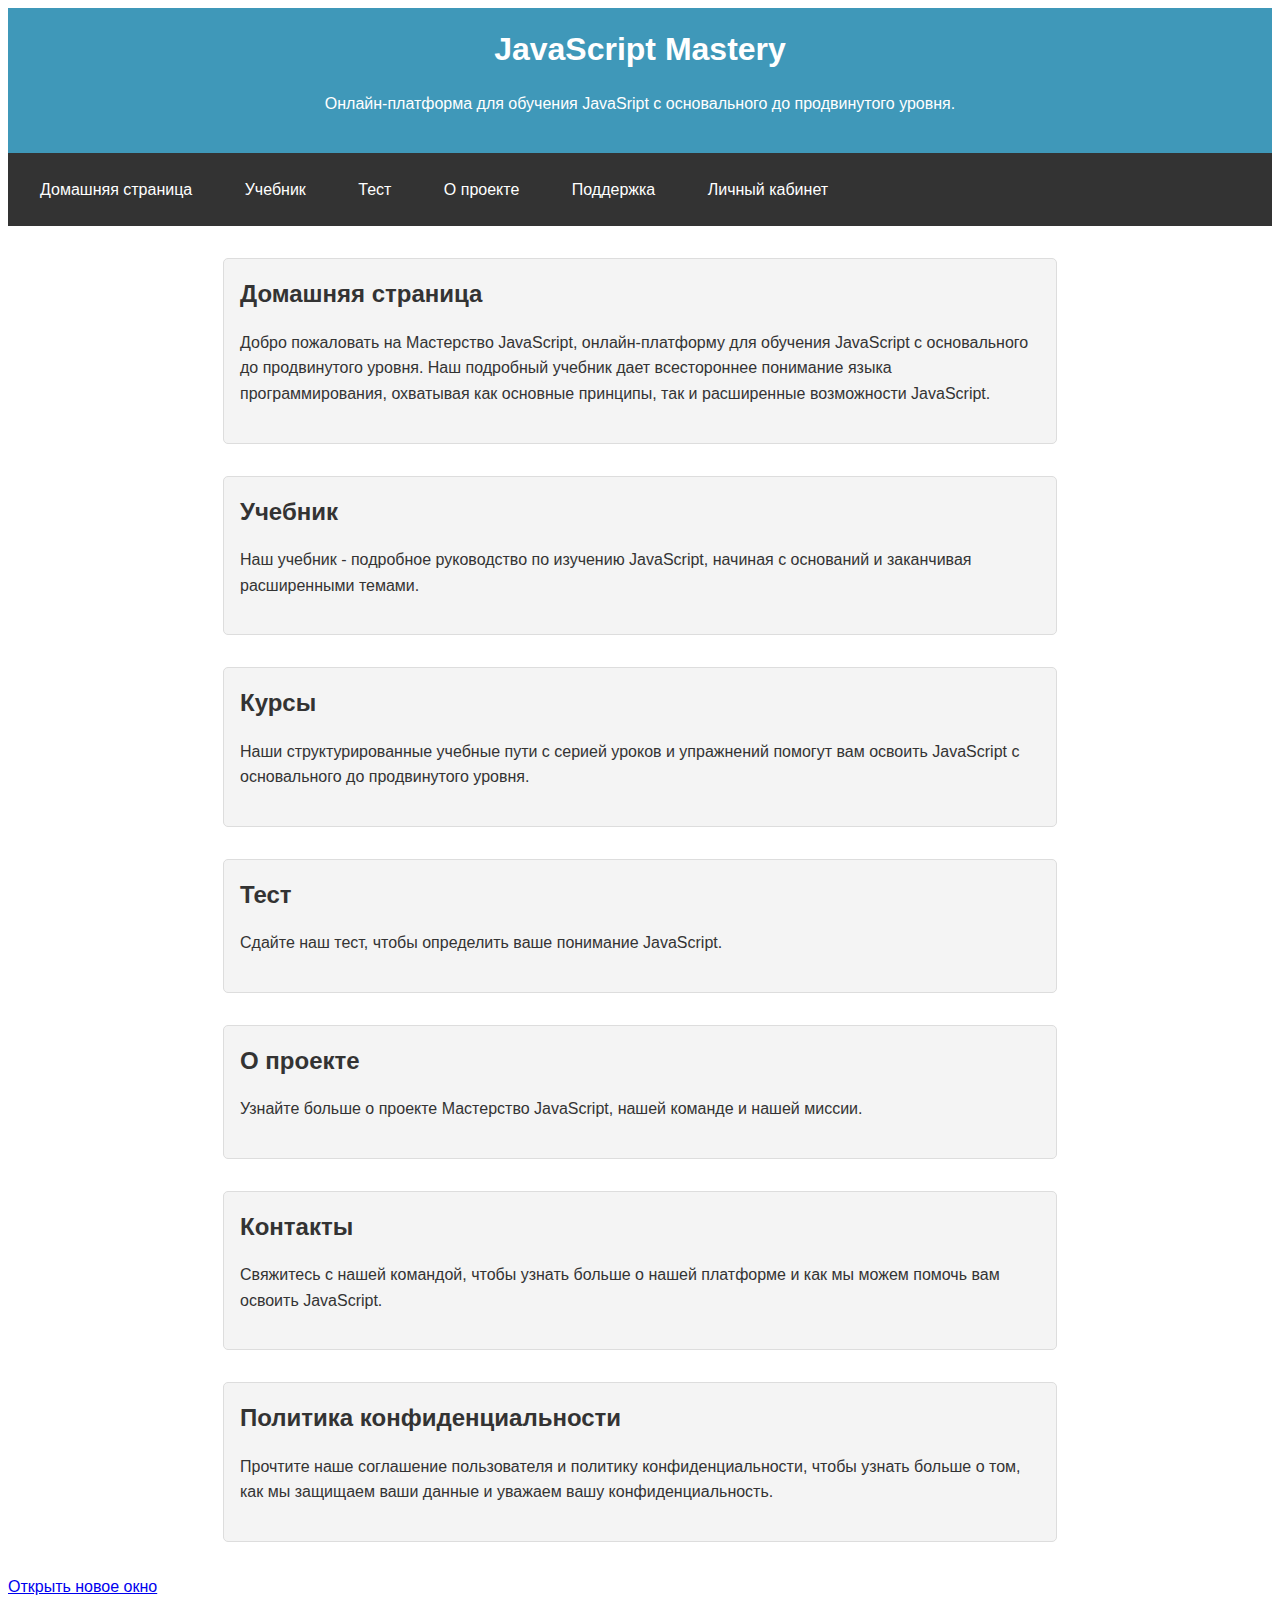
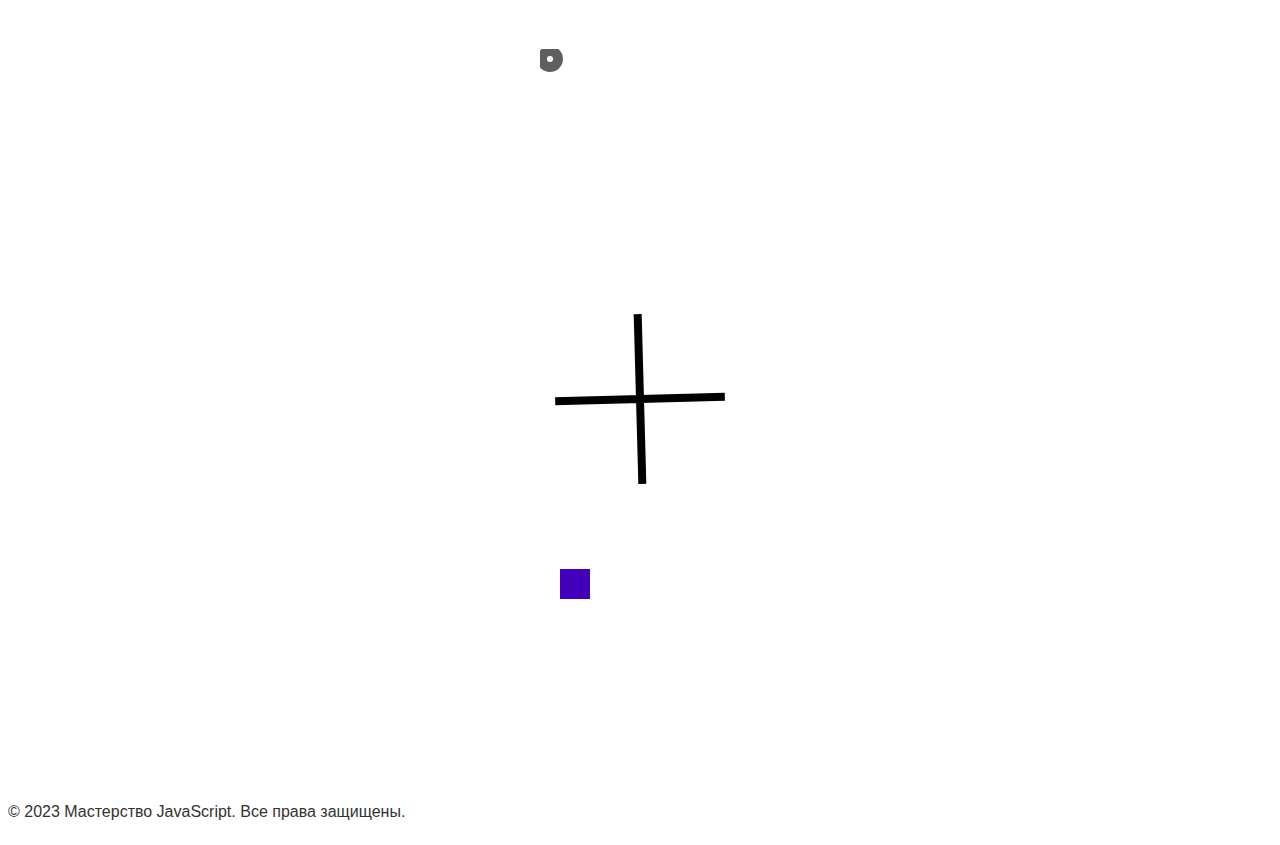
<file: index.html>
<!DOCTYPE html>
<html lang="ru">
 <head>
  <meta charset="UTF-8">
  <meta name="viewport" content="width=device-width, initial-scale=1.0">
  <link rel="stylesheet" href="index.css">
  <title>JavaScript Mastery</title>
  <script src="script.js" defer></script>
 </head>
<body>
  <header>
    <h1>JavaScript Mastery</h1>
    <p>Онлайн-платформа для обучения JavaSript с основального до продвинутого уровня.</p>
  </header>
  <nav>
    <ul>
      <li><a href="index.html">Домашняя страница</a></li>
      <li><a href="book.html">Учебник</a></li>
      <li><a href="test.html">Тест</a></li>
      <li><a href="12labtext.html">О проекте</a>
        <ul>
          <li><a href="team.html">Команда</a></li>
          <li><a href="14lab.html">Контакты</a></li>
          <li><a href="Css.anim.html">Анимация CSS</a></li>
        </ul>
      </li>
      <li><a href="">Поддержка</a>
        <ul>
          <li><a href="map.html">Телефон</a></li>
          <li><a href="cat_mouse.html">Почта</a></li>
          <li><a href="gdjkhgdhg.html">Соц.Сети</a></li>
        </ul>
      </li>
      <li><a href="validation.html">Личный кабинет</a></li>
    </ul>
  </nav>
  <main >
    <section id="home" style="animation: slideInFromLeft 1s ease-out;">
      <h2>Домашняя страница</h2>
      <p>Добро пожаловать на Мастерство JavaScript, онлайн-платформу для обучения JavaScript с основального до продвинутого уровня. Наш подробный учебник дает всестороннее понимание языка программирования, охватывая как основные принципы, так и расширенные возможности JavaScript.</p>
  </main>  
  <main>
    </section>
    <section id="textbook" style="animation: slideInFromLeft 1s ease-out;">
      <h2>Учебник</h2>
      <p>Наш учебник - подробное руководство по изучению JavaScript, начиная с оснований и заканчивая расширенными темами.</p>
    </section>
  </main>
  <main>
    <section id="courses" style="animation: slideInFromLeft 1s ease-out;">
      <h2>Курсы</h2>
      <p>Наши структурированные учебные пути с серией уроков и упражнений помогут вам освоить JavaScript с основального до продвинутого уровня.</p>
    </section>
    </main>
  <main>
    <section id="test" style="animation: slideInFromLeft 1s ease-out;">
      <h2>Тест</h2>
      <p>Сдайте наш тест, чтобы определить ваше понимание JavaScript.</p>
    </section>
  </main>
  <main>
    <section id="about" style="animation: slideInFromLeft 1s ease-out;">
      <h2>О проекте</h2>
      <p>Узнайте больше о проекте Мастерство JavaScript, нашей команде и нашей миссии.</p>
    </section>
  </main>
  <main>
    <section id="contact" style="animation: slideInFromLeft 1s ease-out;">
      <h2>Контакты</h2>
      <p>Свяжитесь с нашей командой, чтобы узнать больше о нашей платформе и как мы можем помочь вам освоить JavaScript.</p>
    </section>
    </main>
    <main>
    <section id="policy" style="animation: slideInFromLeft 1s ease-out;">
      <h2>Политика конфиденциальности</h2>
      <p>Прочтите наше соглашение пользователя и политику конфиденциальности, чтобы узнать больше о том, как мы защищаем ваши данные и уважаем вашу конфиденциальность.</p>
    </section>
  </main>
  <a href="12labtext.html" id="openWindowLink">Открыть новое окно</a>
  <!-- SVG элементы с применением анимаций -->
  <svg viewBox="0 0 100 100">
    <!-- Анимация для круга -->
    <circle cx="5" cy="5" r="4" fill="none" stroke="black" stroke-width="1">
      <animate attributeName="r" values="4;4;4" dur="2s" repeatCount="indefinite" />
      <animate attributeName="opacity" values="1;0.5;1" dur="2s" repeatCount="indefinite" />
      <animate attributeName="stroke-width" values="2;6;2" dur="2s" repeatCount="indefinite" />
    </circle>
  </svg>

  <svg viewBox="0 0 100 100">
    <!-- Анимация для крестика -->
    <path d="M20 20 L80 80 M80 20 L20 80" stroke="black" stroke-width="4" fill="none">
      <animateTransform attributeName="transform" type="rotate" values="0 50 50;360 50 50" dur="2s" repeatCount="indefinite" />
    </path>
  </svg>

  <svg viewBox="0 0 100 100">
    <!-- Анимация для заливки -->
    <rect x="10" y="10" width="15" height="15" fill="red">
      <animate attributeName="fill" values="red;blue;green;red" dur="3s" repeatCount="indefinite" />
    </rect>
  </svg>
  <footer>
    <p>&copy; 2023 Мастерство JavaScript. Все права защищены.</p>
  </footer>
  <svg xmlns="http://www.w3.org/2000/svg" viewBox="0 0 100 100" style="position: absolute; width: 0; height: 0; opacity: 0;">
    <defs>
      <mask id="mask" x="0" y="0" width="100" height="100">
        <circle cx="50" cy="50" r="40" fill="#fff" />
      </mask>
    </defs>
  </svg>
  
</body>
</html>
</file>
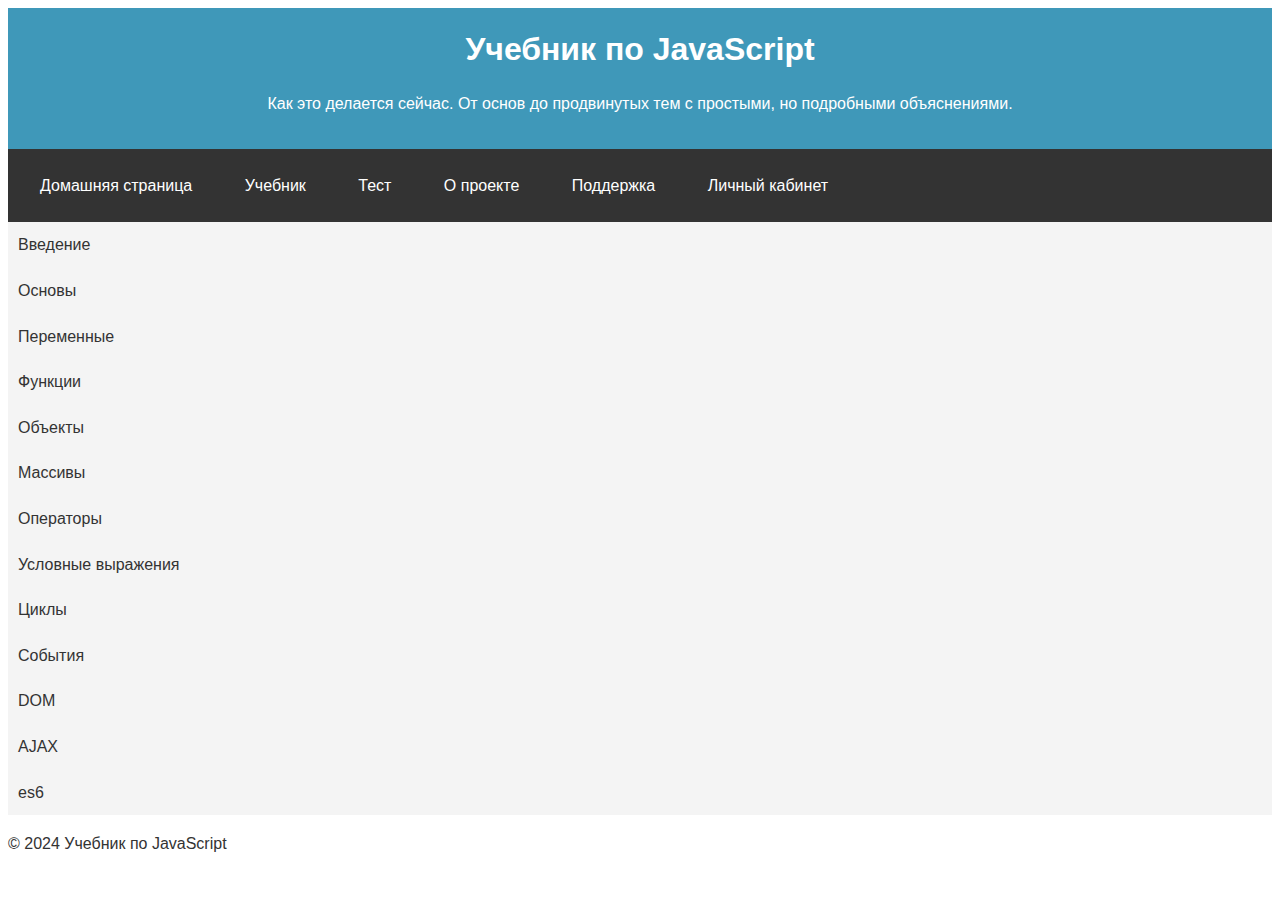
<file: book.html>
<!DOCTYPE html>
<html lang="en">
<head>
    <meta charset="UTF-8">
    <meta name="viewport" content="width=device-width, initial-scale=1.0">
    <link rel="stylesheet" href="Book.css">
    <title>Учебник по JavaScript</title>
</head>
<body>
    <header>
        <h1>Учебник по JavaScript</h1>
        <p>Как это делается сейчас. От основ до продвинутых тем с простыми, но подробными объяснениями.</p>
    </header>
    <nav>
      <ul>
        <li><a href="index.html">Домашняя страница</a></li>
        <li><a href="book.html">Учебник</a></li>
        <li><a href="test.html">Тест</a></li>
        <li><a href="12labtext.html">О проекте</a>
          <ul>
            <li><a href="team.html">Команда</a></li>
            <li><a href="14lab.html">Контакты</a></li>
            <li><a href="Css.anim.html">Анимация CSS</a></li>
          </ul>
        </li>
        <li><a href="">Поддержка</a>
          <ul>
            <li><a href="map.html">Телефон</a></li>
            <li><a href="cat_mouse.html">Почта</a></li>
            <li><a href="gdjkhgdhg.html">Соц.Сети</a></li>
          </ul>
        </li>
        <li><a href="validation.html">Личный кабинет</a></li>
      </ul>
    </nav>
  <section id="introduction">
  <input type="checkbox" id="introduction-checkbox">
    <label for="introduction-checkbox">Введение</label>
    <div class="section-content">
    <p>JavaScript (JS) - это высокоуровневый язык программирования, который используется для создания динамических веб-сайтов и приложений.</p>
    <h3>Зачем изучать JavaScript?</h3>
    <p>Изучение JavaScript позволяет создавать интерактивные веб-сайты, обрабатывать пользовательские действия и взаимодействовать с сервером без перезагрузки страницы.</p>
    <h3>История JavaScript</h3>
    <p>JavaScript был создан Бренданом Эйхом в 1995 году. Он изначально назывался LiveScript и был разработан для добавления интерактивности на веб-страницы.</p>
    </div>
  </section>
  <section id="basics">
    <input type="checkbox" id="basics-checkbox">
    <label for="basics-checkbox">Основы</label>
    <div class="section-content">
      <p>JavaScript имеет простой и понятный синтаксис, который основан на языке программирования ECMAScript. Основные концепции включают в себя переменные, операторы, условные выражения, циклы и функции.</p>
    </div>
    </section>
  <section id="variables">
    <input type="checkbox" id="variables-checkbox">
    <label for="variables-checkbox">Переменные</label>
    <div class="section-content">
      <p>Переменные в JavaScript используются для хранения данных. Они могут содержать различные типы данных, такие как числа, строки, логические значения, объекты и массивы.</p>
    </div>
    </section>
  <section id="functions">
    <input type="checkbox" id="functions-checkbox">
    <label for="functions-checkbox">Функции</label>
    <div class="section-content">
      <p>Функции в JavaScript - это блоки кода, которые могут быть вызваны для выполнения определенной задачи. Они могут быть объявлены и вызваны по необходимости.</p>
  </section>
  <section id="objects">
    <input type="checkbox" id="objects-checkbox">
    <label for="objects-checkbox">Объекты</label>
    <div class="section-content">
      <p>Объекты в JavaScript используются для организации и хранения данных. Они могут содержать свойства и методы, которые позволяют работать с данными и выполнять различные действия.</p>
  </section>
  <section id="arrays">
    <input type="checkbox" id="arrays-checkbox">
     <label for="arrays-checkbox">Массивы</label>
     <div class="section-content">
      <p>Массивы в JavaScript представляют собой упорядоченные коллекции элементов. Они могут содержать любые типы данных и могут быть изменены (добавлены, удалены или изменены) во время выполнения программы.</p>
  </section>
  <section id="operators">
    <input type="checkbox" id="operators-checkbox">
    <label for="operators-checkbox">Операторы</label>
    <div class="section-content">
      <p>Операторы в JavaScript используются для выполнения операций над данными. Они могут быть арифметическими, сравнениями, логическими и т. д.</p>
  </section>
  <section id="conditionals">
    <input type="checkbox" id="conditionals-checkbox">
    <label for="conditionals-checkbox">Условные выражения</label>
    <div class="section-content">  
      <p>Условные выражения позволяют выполнить различный блок кода в зависимости от условий. В JavaScript используются конструкции if, else и switch для реализации условной логики.</p>
  </section>
  <section id="loops">
    <input type="checkbox" id="loops-checkbox">
    <label for="loops-checkbox">Циклы</label>
    <div class="section-content">
      <p>Циклы используются для повторения выполнения определенного блока кода. В JavaScript есть различные типы циклов, такие как for, while и do...while.</p>
  </section>
  <section id="events">
        <input type="checkbox" id="events-checkbox">
        <label for="events-checkbox">События</label>
        <div class="section-content">
      <p>События в JavaScript позволяют реагировать на действия пользователя, такие как клики мышью, нажатия клавиш, загрузка страницы и другие. События могут быть привязаны к элементам DOM и обрабатываться с помощью обработчиков событий.</p>
  </section>
  <section id="dom">
        <input type="checkbox" id="dom-checkbox">
        <label for="dom-checkbox">DOM</label>
        <div class="section-content">
      <p>DOM (Document Object Model) представляет собой структуру документа HTML, которая позволяет программно взаимодействовать с элементами страницы. JavaScript используется для изменения содержимого, стилей и поведения элементов DOM.</p>
  </section>
  <section id="ajax">
        <input type="checkbox" id="ajax-checkbox">
        <label for="ajax-checkbox">AJAX</label>
        <div class="section-content">
      <p>AJAX (Asynchronous JavaScript and XML) позволяет отправлять и получать данные с сервера без перезагрузки всей страницы. Это делает веб-приложения более интерактивными и отзывчивыми.</p>
  </section>
  <section id="es6">
        <input type="checkbox" id="es6-checkbox">
        <label for="es6-checkbox">es6</label>
        <div class="section-content">
      <p>ES6 (ECMAScript 2015) и последующие версии добавляют множество новых возможностей в JavaScript, таких как стрелочные функции, классы, деструктуризация, модули и многое другое.</p>
  </section>
  <footer>
      <p>&copy; 2024 Учебник по JavaScript</p>
  </footer>
</body>
</html>
</file>
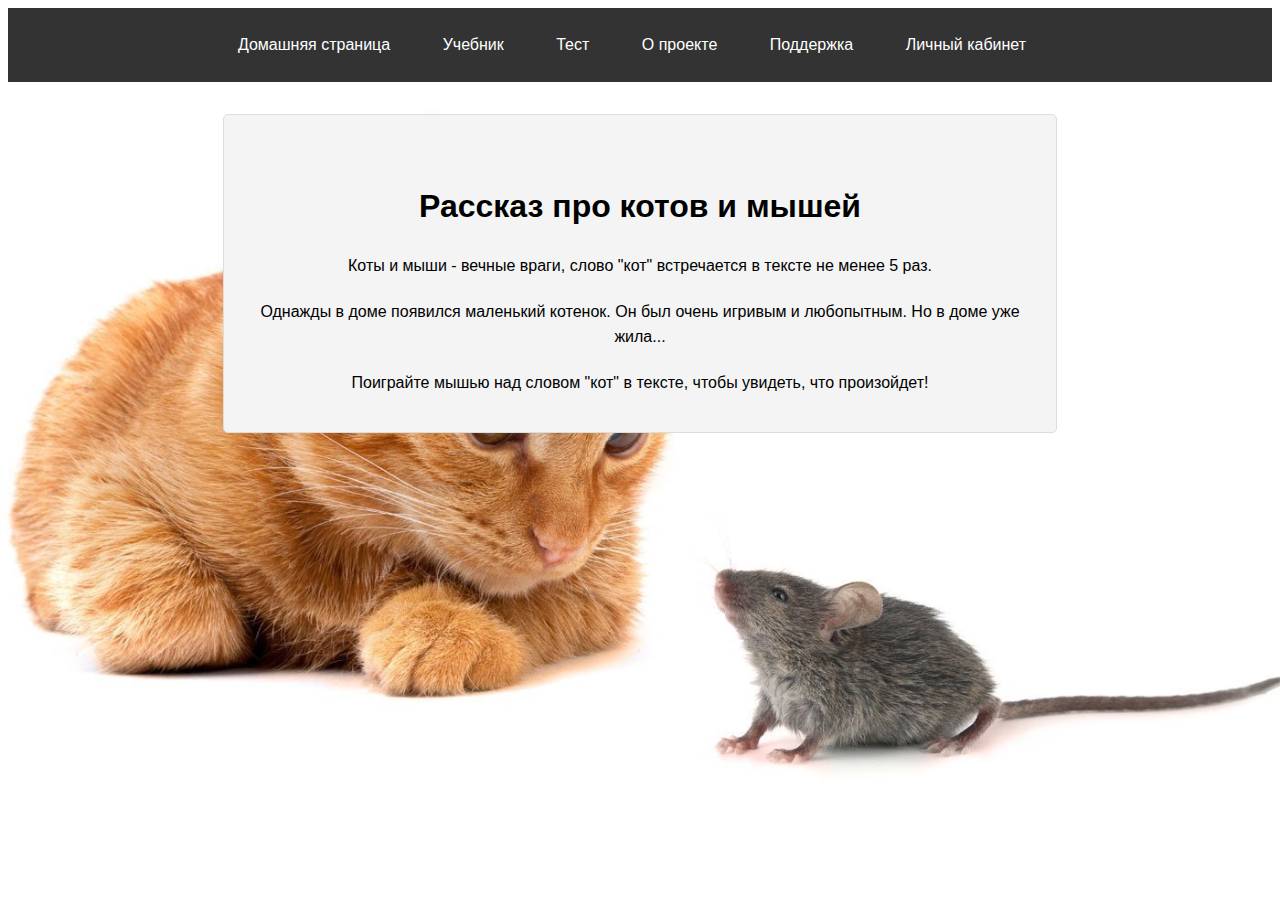
<file: cat_mouse.html>
<!DOCTYPE html>
<html lang="en">
<head>
<meta charset="UTF-8">
<meta name="viewport" content="width=device-width, initial-scale=1.0">
<link rel="stylesheet" href="index.css">
<title>Коты и мыши</title>
<style>
    body {
        background-image: url("img/mouse_and_cat.jpg"); /* Замените на свой фоновый рисунок */
        background-size: cover;
        color: rgb(0, 0, 0);
        font-family: Arial, sans-serif;
        text-align: center;
    }

    #dede {
        display: none; /* Начнем с изображения "dede.jpg", которое будет скрыто */
    }

    #content {
        margin-top: 50px;
    }

    img {
        max-width: 300px;
        height: auto;
    }
</style>
</head>
<body>
    <nav>
        <ul>
          <li><a href="index.html">Домашняя страница</a></li>
          <li><a href="book.html">Учебник</a></li>
          <li><a href="test.html">Тест</a></li>
          <li><a href="12labtext.html">О проекте</a>
            <ul>
              <li><a href="team.html">Команда</a></li>
              <li><a href="14lab.html">Контакты</a></li>
              <li><a href="Css.anim.html">Анимация CSS</a></li>
            </ul>
          </li>
          <li><a href="">Поддержка</a>
            <ul>
              <li><a href="map.html">Телефон</a></li>
              <li><a href="cat_mouse.html">Почта</a></li>
              <li><a href="gdjkhgdhg.html">Соц.Сети</a></li>
            </ul>
          </li>
          <li><a href="validation.html">Личный кабинет</a></li>
        </ul>
      </nav>
      <main >

<div id="content">
    <h1>Рассказ про котов и мышей</h1>
    <p>Коты и мыши - вечные враги, слово "кот" встречается в тексте не менее 5 раз.</p>
    <p>Однажды в доме появился маленький котенок. Он был очень игривым и любопытным. Но в доме уже жила...</p>
    <p>Поиграйте мышью над словом "кот" в тексте, чтобы увидеть, что произойдет!</p>
</div>

<img id="dede" src="img/maxresdefault.jpg" alt="Dede" height="1500" width="1500">

<audio id="meow" src="img/Сквазимабзабза (256  kbps).mp3"></audio>

<script src="https://ajax.googleapis.com/ajax/libs/jquery/3.6.0/jquery.min.js"></script>
<script>
    $(document).ready(function() {
        // При наведении на слово "кот" в тексте
        $('p:contains("кот")').each(function() {
            var html = $(this).html();
            html = html.replace(/(кот)/g, '<span class="cat-word">$1</span>'); // Обернуть слово "кот" в тег <span>
            $(this).html(html);
        });

        // При наведении мыши на слово "кот"
        $('.cat-word').hover(function() {
            $(this).fadeOut('fast'); // Скрыть слово "кот"
            $('#dede').fadeIn('fast'); // Показать изображение 
            document.getElementById('meow').play(); // Проиграть аудио 
        }, function() {
            $(this).fadeIn('fast'); // Показать слово "кот" обратно
            $('#dede').fadeOut('fast'); // Скрыть изображение 
        });
    });
</script>

</body>
</html>
</file>
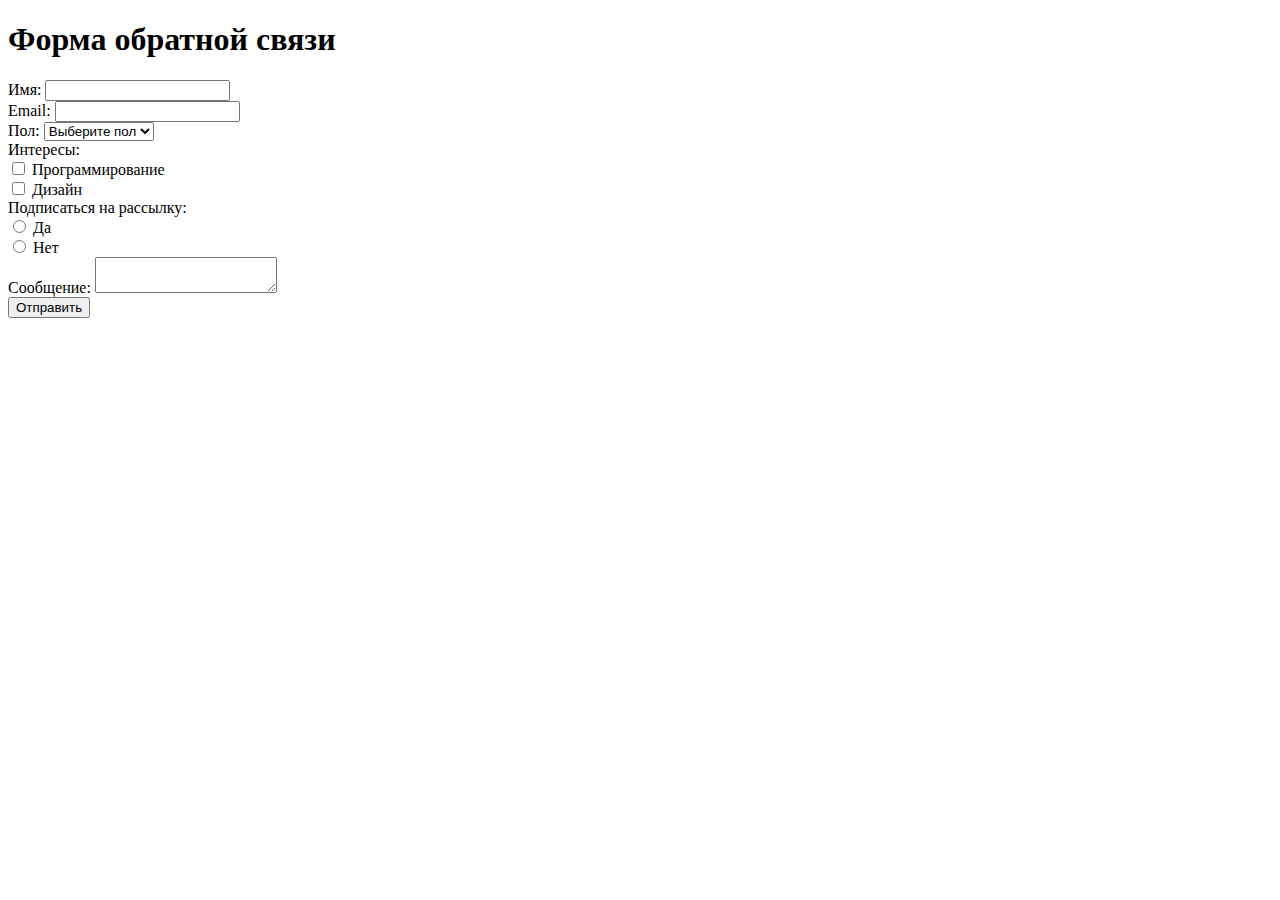
<file: ssss.html>
<!DOCTYPE html>
<html lang="ru">
<head>
    <meta charset="UTF-8">
    <meta name="viewport" content="width=device-width, initial-scale=1.0">
    <title>Форма обратной связи</title>
    <link rel="stylesheet" href="styles.css">
</head>
<body>
    <h1>Форма обратной связи</h1>
    <form id="feedbackForm">
        <div>
            <label for="name">Имя:</label>
            <input type="text" id="name" required>
        </div>
        <div>
            <label for="email">Email:</label>
            <input type="email" id="email" required>
        </div>
        <div>
            <label for="gender">Пол:</label>
            <select id="gender" required>
                <option value="">Выберите пол</option>
                <option value="male">Мужской</option>
                <option value="female">Женский</option>
            </select>
        </div>
        <div>
            <label>Интересы:</label>
            <div>
                <input type="checkbox" id="interest1" value="programming">
                <label for="interest1">Программирование</label>
            </div>
            <div>
                <input type="checkbox" id="interest2" value="design">
                <label for="interest2">Дизайн</label>
            </div>
        </div>
        <div>
            <label>Подписаться на рассылку:</label>
            <div>
                <input type="radio" id="subscribeYes" name="subscribe" value="yes">
                <label for="subscribeYes">Да</label>
            </div>
            <div>
                <input type="radio" id="subscribeNo" name="subscribe" value="no">
                <label for="subscribeNo">Нет</label>
            </div>
        </div>
        <div>
            <label for="message">Сообщение:</label>
            <textarea id="message" required></textarea>
        </div>
        <button type="submit">Отправить</button>
    </form>
    <script src="script.js"></script>
</body>
</html>
</file>
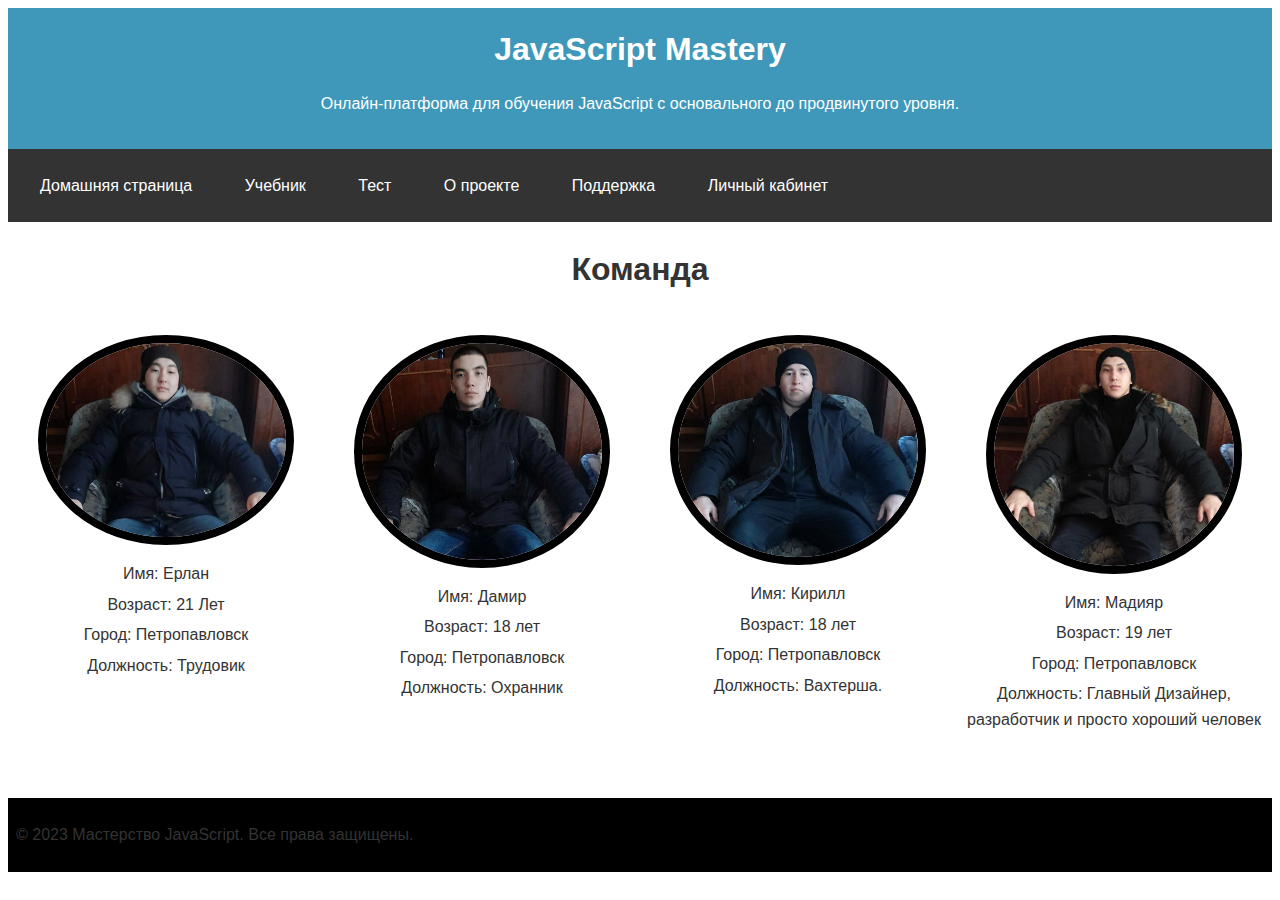
<file: team.html>
<!DOCTYPE html>
<html lang="en">
<head>
    <meta charset="UTF-8">
    <meta name="viewport" content="width=device-width, initial-scale=1.0">
    <link rel="stylesheet" href="team.css">
    <title>Document</title>
</head>
<body>
<header>
        <h1>JavaScript Mastery</h1>
        <p>Онлайн-платформа для обучения JavaScript с основального до продвинутого уровня.</p>
      </header>
      <nav>
        <ul>
          <li><a href="index.html">Домашняя страница</a></li>
          <li><a href="book.html">Учебник</a></li>
          <li><a href="test.html">Тест</a></li>
          <li><a href="12labtext.html">О проекте</a>
            <ul>
              <li><a href="team.html">Команда</a></li>
              <li><a href="14lab.html">Контакты</a></li>
              <li><a href="Css.anim.html">Анимация CSS</a></li>
            </ul>
          </li>
          <li><a href="">Поддержка</a>
            <ul>
              <li><a href="map.html">Телефон</a></li>
              <li><a href="cat_mouse.html">Почта</a></li>
              <li><a href="gdjkhgdhg.html">Соц.Сети</a></li>
            </ul>
          </li>
          <li><a href="validation.html">Личный кабинет</a></li>
        </ul>
      </nav>

<div>
    <h1 style="text-align: center;">Команда</h1>
</div>
<div class="panel">
    <div class="profile">
        <img src="img/erlan.png" alt="Profile Photo">
        <ul>
            <li>Имя: Ерлан</li>
            <li>Возраст: 21 Лет</li>
            <li>Город: Петропавловск</li>
            <li>Должность: Трудовик</li>
        </ul>
    </div>
    <div class="profile">
        <img src="img/madik2.png" alt="Profile Photo">
        <ul>
            <li>Имя: Дамир</li>
            <li>Возраст: 18 лет</li>
            <li>Город: Петропавловск</li>
            <li>Должность: Охранник</li>
        </ul>
    </div>
    <div class="profile">
        <img src="img/kirill.png" alt="Profile Photo">
        <ul>
            <li>Имя: Кирилл</li>
            <li>Возраст: 18 лет</li>
            <li>Город: Петропавловск</li>
            <li>Должность: Вахтерша.</li>
        </ul>
    </div>
    <div class="profile">
        <img src="img/madik.png" alt="Profile Photo">
        <ul>
            <li>Имя: Мадияр</li>
            <li>Возраст: 19 лет</li>
            <li>Город: Петропавловск</li>
            <li>Должность: Главный Дизайнер, разработчик и просто хороший человек</li>
        </ul>
    </div>
</div>

  <footer>
    <p>&copy; 2023 Мастерство JavaScript. Все права защищены.</p>
  </footer>
</body>
</html>
</file>
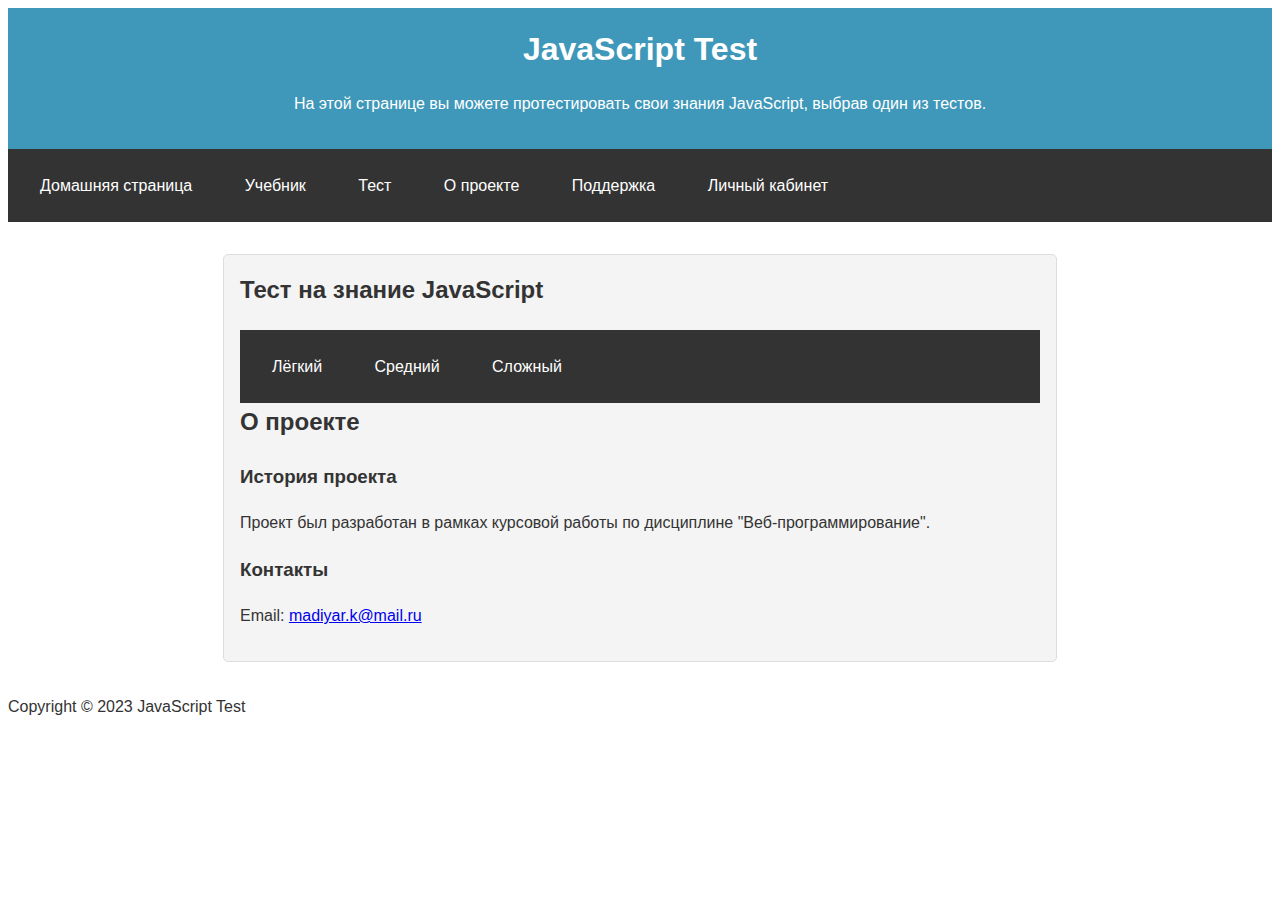
<file: test.html>
<!DOCTYPE html>
<html lang="en">
<head>
  <meta charset="UTF-8">
  <meta name="viewport" content="width=device-width, initial-scale=1.0">
  <link rel="stylesheet" href="test.css">
  <title>JavaScript Test</title>
<body>
  <header>
    <h1>JavaScript Test</h1>
    <p>На этой странице вы можете протестировать свои знания JavaScript, выбрав один из тестов.</p>
</head>
  </header>
  <nav>
    <ul>
      <li><a href="index.html">Домашняя страница</a></li>
      <li><a href="book.html">Учебник</a></li>
      <li><a href="test.html">Тест</a></li>
      <li><a href="12labtext.html">О проекте</a>
        <ul>
          <li><a href="team.html">Команда</a></li>
          <li><a href="14lab.html">Контакты</a></li>
          <li><a href="Css.anim.html">Анимация CSS</a></li>
        </ul>
      </li>
      <li><a href="">Поддержка</a>
        <ul>
          <li><a href="map.html">Телефон</a></li>
          <li><a href="cat_mouse.html">Почта</a></li>
          <li><a href="gdjkhgdhg.html">Соц.Сети</a></li>
        </ul>
      </li>
      <li><a href="validation.html">Личный кабинет</a></li>
    </ul>
  </nav>
  <main>
    <section id="test">
      <h2>Тест на знание JavaScript</h2>
      <nav>
      <ul>
        <li><a href="test-easy.html">Лёгкий</a></li>
        <li><a href="test-medium.html">Средний</a></li>
        <li><a href="test-hard.html">Сложный</a></li>
      </ul>
      </nav>
    </section>
    <section id="about">
      <h2>О проекте</h2>
      <h3>История проекта</h3>
      <p>Проект был разработан в рамках курсовой работы по дисциплине "Веб-программирование".</p>
      <h3>Контакты</h3>
      <p>Email: <a href="mailto:madiyar.k@mail.ru">madiyar.k@mail.ru</a></p>
    </section>
  </main>
  <footer>
    <p>Copyright © 2023 JavaScript Test</p>
  </footer>
</body>
</html>
</file>
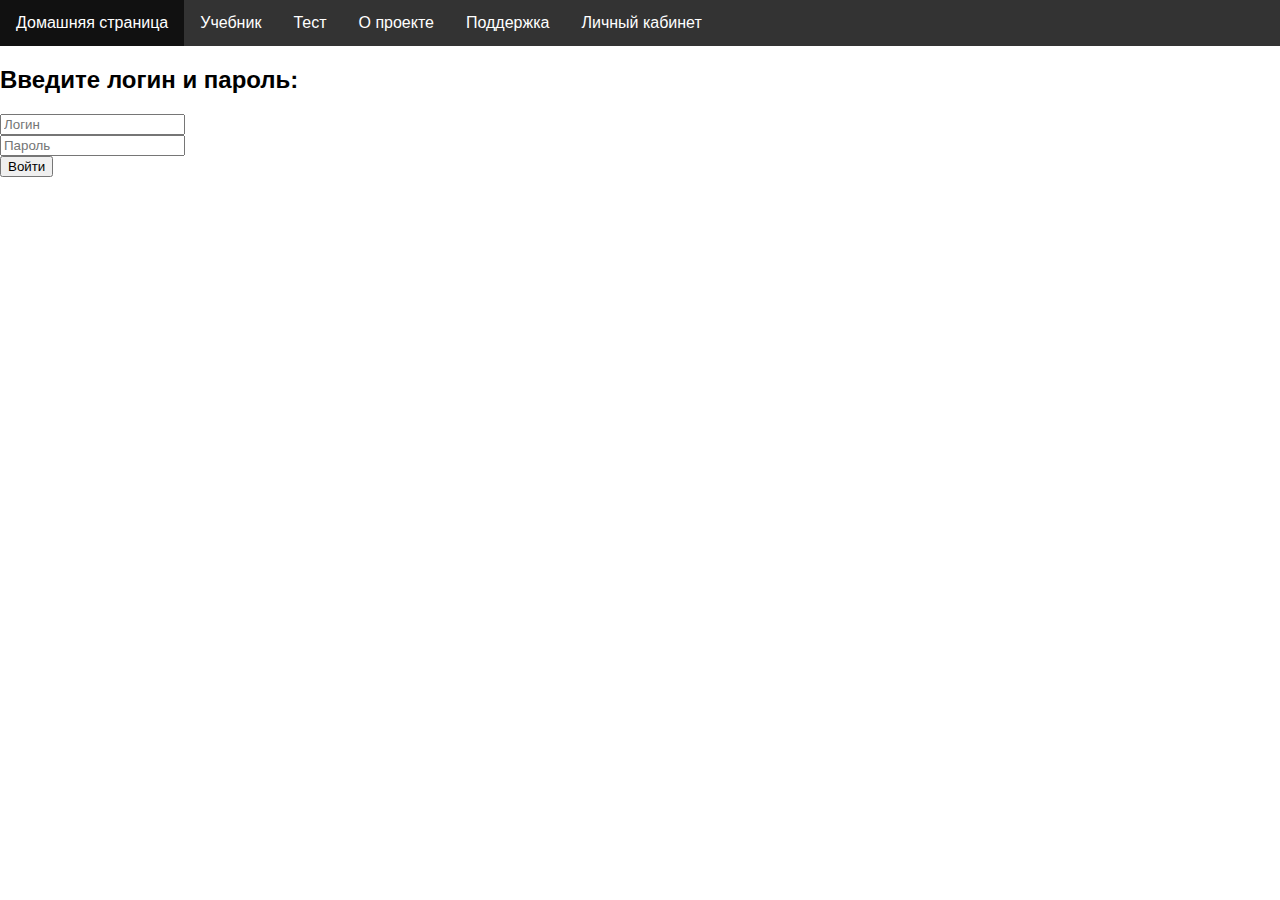
<file: validation.html>
<!DOCTYPE html>
<html lang="en">
<head>
    <meta charset="UTF-8">
    <meta name="viewport" content="width=device-width, initial-scale=1.0">
    <title>Форма заявки</title>
    <link rel="stylesheet" href="validation.css">
    <script src="validation.js"></script>
</head>
<body>
    <nav>
        <ul>
          <li><a href="index.html">Домашняя страница</a></li>
          <li><a href="book.html">Учебник</a></li>
          <li><a href="test.html">Тест</a></li>
          <li><a href="12labtext.html">О проекте</a>
            <ul>
              <li><a href="team.html">Команда</a></li>
              <li><a href="14lab.html">Контакты</a></li>
              <li><a href="Css.anim.html">Анимация CSS</a></li>
            </ul>
          </li>
          <li><a href="">Поддержка</a>
            <ul>
              <li><a href="map.html">Телефон</a></li>
              <li><a href="ghkrhghd.html">Почта</a></li>
              <li><a href="gdjkhgdhg.html">Соц.Сети</a></li>
            </ul>
          </li>
          <li><a href="validation.html">Личный кабинет</a></li>
        </ul>
      </nav>
<div id="loginForm">
    <h2>Введите логин и пароль:</h2>
    <form id="credentialsForm">
      <input type="text" id="login" placeholder="Логин" required><br>
      <input type="password" id="password" placeholder="Пароль" required><br>
      <button type="submit">Войти</button>
    </form>
  </div>

  <div id="secretWordForm" style="display: none;">
    <h2>Введите секретное слово:</h2>
    <form id="secretWordInputForm">
      <input type="text" id="secretWordInput" placeholder="Секретное слово" required><br>
      <button type="submit">Показать данные</button>
    </form>
  </div>

  <div id="secretData" style="display: none;">
    <h2>Секретные данные:</h2>
    <p id="loginData"></p>
    <p id="passwordData"></p>
    <p id="dateData"></p>
  </div>

  <script>
    document.getElementById('credentialsForm').addEventListener('submit', function(event) {
      event.preventDefault();
      var login = document.getElementById('login').value;
      var password = document.getElementById('password').value;

      // Сохранение логина и пароля в cookie
      document.cookie = `login=${login}`;
      document.cookie = `password=${password}`;

      document.getElementById('loginForm').style.display = 'none';
      document.getElementById('secretWordForm').style.display = 'block';
    });

    document.getElementById('secretWordInputForm').addEventListener('submit', function(event) {
      event.preventDefault();
      var secretWord = document.getElementById('secretWordInput').value;

      // Проверка корректности секретного слова
      if (secretWord === 'ваше_секретное_слово') {
        // Получение логина и пароля из cookie
        var login = getCookie('login');
        var password = getCookie('password');

        // Вывод данных
        document.getElementById('loginData').innerText = `Логин: ${login}`;
        document.getElementById('passwordData').innerText = `Пароль: ${password}`;

        // Получение текущей даты
        var currentDate = new Date();
        var dateString = currentDate.toLocaleDateString();

        // Вывод текущей даты
        document.getElementById('dateData').innerText = `Дата: ${dateString}`;

        document.getElementById('secretWordForm').style.display = 'none';
        document.getElementById('secretData').style.display = 'block';
      } else {
        alert('Неправильное секретное слово!');
      }
    });

    // Функция для получения значения cookie по имени
    function getCookie(name) {
      var matches = document.cookie.match(new RegExp('(?:^|; )' + name.replace(/([\.$?*|{}\(\)\[\]\\\/\+^])/g, '\\$1') + '=([^;]*)'));
      return matches ? decodeURIComponent(matches[1]) : undefined;
    }
  </script>
</body>
</html>
</file>
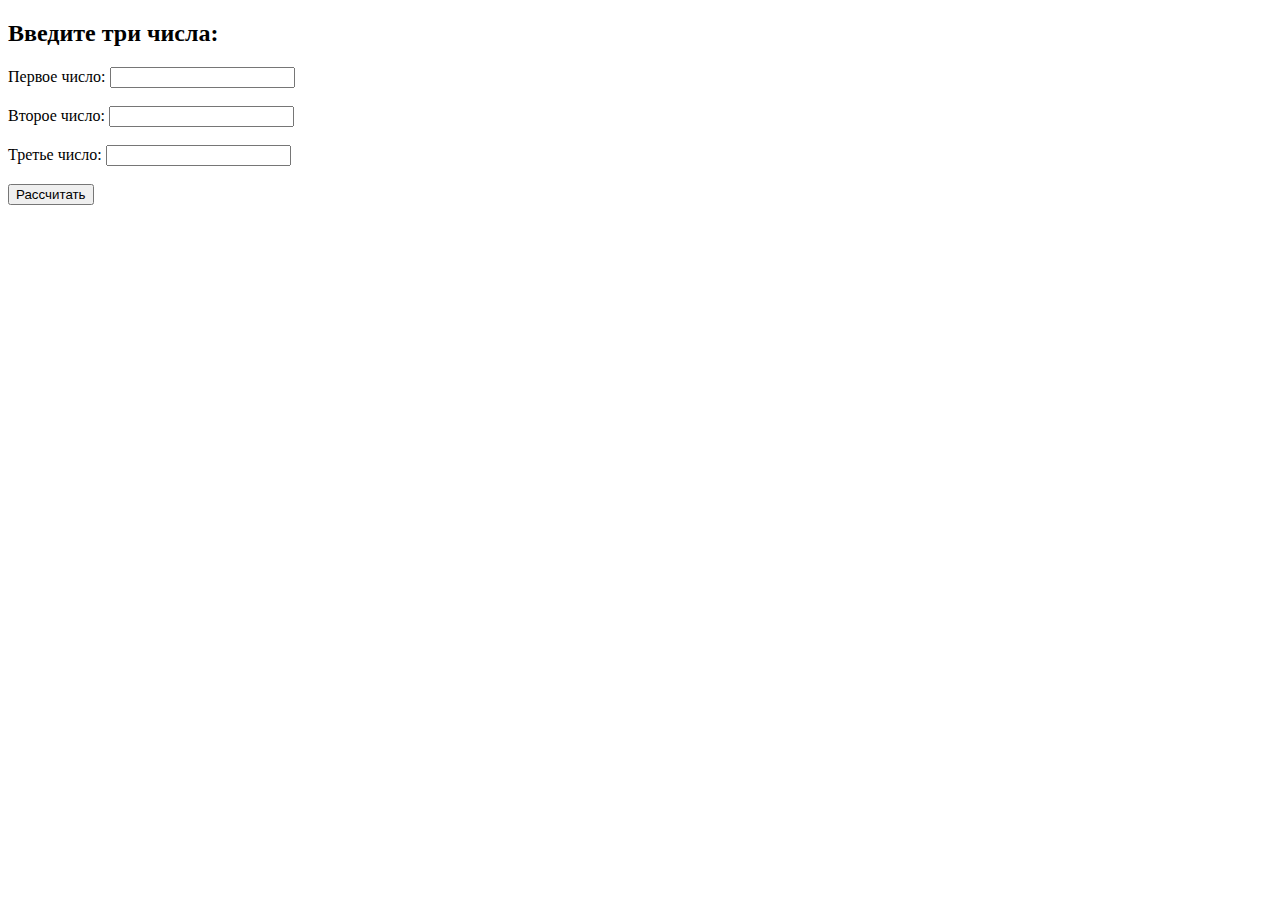
<file: 4module/task1.html>
<!DOCTYPE html>
<html lang="ru">
<head>
<meta charset="utf-8">
<title>Возвести числа в квадрат</title>
<script>
    function calculateSquares() {
        var a = parseFloat(document.getElementById('number1').value);
        var b = parseFloat(document.getElementById('number2').value);
        var c = parseFloat(document.getElementById('number3').value);

        var output = '';

        if (!isNaN(a)) {
            if (a >= 0) {
                output += 'Квадрат первого неотрицательного числа: ' + (a * a) + '<br>';
            }
        } else {
            output += 'Пожалуйста, введите числовое значение для первого числа<br>';
        }

        if (!isNaN(b)) {
            if (b >= 0) {
                output += 'Квадрат второго неотрицательного числа: ' + (b * b) + '<br>';
            }
        } else {
            output += 'Пожалуйста, введите числовое значение для второго числа<br>';
        }

        if (!isNaN(c)) {
            if (c >= 0) {
                output += 'Квадрат третьего неотрицательного числа: ' + (c * c) + '<br>';
            }
        } else {
            output += 'Пожалуйста, введите числовое значение для третьего числа<br>';
        }

        document.getElementById('output').innerHTML = output;
    }
</script>
</head>
<body>
    <h2>Введите три числа:</h2>
    <label for="number1">Первое число:</label>
    <input type="text" id="number1"><br><br>

    <label for="number2">Второе число:</label>
    <input type="text" id="number2"><br><br>

    <label for="number3">Третье число:</label>
    <input type="text" id="number3"><br><br>

    <button onclick="calculateSquares()">Рассчитать</button>

    <div id="output"></div>
</body>
</html>
</file>
<file: index.css>
/* Стили для SVG элементов */
svg {
  width: 200px;
  height: 200px;
  display: block;
  margin: 50px auto;
}

/* Анимация для круга */
@keyframes pulse {
  0% {
    transform: scale(1);
  }
  50% {
    transform: scale(1.2);
  }
  100% {
    transform: scale(1);
  }
}

/* Анимация для крестика */
@keyframes rotate {
  0% {
    transform: rotate(0deg);
  }
  100% {
    transform: rotate(360deg);
  }
}

/* Анимация для заливки */
@keyframes fill {
  0% {
    fill: red;
  }
  50% {
    fill: blue;
  }
  100% {
    fill: green;
  }
}
@keyframes slideInFromLeft {
  from {
    transform: translateX(-100%);
    opacity: 0;
  }
  to {
    transform: translateX(0);
    opacity: 1;
  }
}

@keyframes fadeIn {
  from {
    opacity: 0;
  }
  to {
    opacity: 1;
  }
}

@keyframes rotate {
  from {
    transform: rotate(0);
  }
  to {
    transform: rotate(360deg);
  }
}

/* Анимация для секции "Домашняя страница" */
#home {
  animation: slideInLeft 1s ease-out;
}

/* Анимация для секции "Учебник" */
#textbook {
  animation: fadeIn 1s ease-in-out;
}

/* Анимация для секции "Курсы" */
#courses {
  animation: rotateIn 1s ease-in-out;
}

/* Анимация для секции "Тест" */
#test {
  animation: bounceIn 1s ease-out;
}

/* Анимация для секции "О проекте" */
#about {
  animation: slideInRight 1s ease-out;
}

/* Анимация для секции "Контакты" */
#contact {
  animation: zoomIn 1s ease-out;
}

/* Анимация для секции "Политика конфиденциальности" */
#policy {
  animation: flipInX 1s ease-out;
}

/* Ключевые кадры для анимаций */
@keyframes slideInLeft {
  from {
    transform: translateX(-100%);
    opacity: 0;
  }
  to {
    transform: translateX(0);
    opacity: 1;
  }
}

@keyframes fadeIn {
  from {
    opacity: 0;
  }
  to {
    opacity: 1;
  }
}

@keyframes rotateIn {
  from {
    transform: rotate(-180deg);
    opacity: 0;
  }
  to {
    transform: rotate(0);
    opacity: 1;
  }
}

@keyframes bounceIn {
  from {
    transform: scale(0.5);
    opacity: 0;
  }
  to {
    transform: scale(1);
    opacity: 1;
  }
}

@keyframes slideInRight {
  from {
    transform: translateX(100%);
    opacity: 0;
  }
  to {
    transform: translateX(0);
    opacity: 1;
  }
}

@keyframes zoomIn {
  from {
    transform: scale(0);
    opacity: 0;
  }
  to {
    transform: scale(1);
    opacity: 1;
  }
}

@keyframes flipInX {
  from {
    transform: perspective(400px) rotateX(90deg);
    opacity: 0;
  }
  to {
    transform: perspective(400px) rotateX(0deg);
    opacity: 1;
  }
}

/* Дополнительные стили */
main {
  padding: 20px;
}

h2 {
  margin-bottom: 10px;
}

p {
  margin-bottom: 20px;
}

nav ul {
  list-style: none;
  padding: 0;
  margin: 0;
}

nav ul li {
  position: relative;
}

nav ul li ul {
  display: none;
  position: absolute;
  top: 100%;
  left: 0;
  background-color: #fff;
  border: 1px solid #ccc;
}

nav ul li:hover ul {
  display: block;
}

nav ul li ul li {
  width: 100%;
}

nav ul li ul li a {
  display: block;
  padding: 10px;
  text-decoration: none;
  color: #333;
}

nav ul li ul li a:hover {
  background-color: #f0f0f0;
}

.section-content {
  display: none;
}
input[type="checkbox"] {
  display: none;
}
input[type="checkbox"] + label {
  display: block;
  background-color: #f4f4f4;
  padding: 10px;
  cursor: pointer;
}
input[type="checkbox"]:checked + label {
  background-color: #ddd;
}
input[type="checkbox"] + label + .section-content {
  display: none;
  padding: 10px;
}
input[type="checkbox"]:checked + label + .section-content {
  display: block;
}
body {
    font-family: Arial, sans-serif;
    line-height: 1.6;
    color: #333;
  }
  
  header {
    background-color: #3f98b9;
    padding: 1rem;
    text-align: center;
    color: #fff;
  }
  
  header h1 {
    font-size: 2rem;
    margin: 0;
  }
  
  nav {
    background-color: #333;
    padding: 1rem;
  }
  
  nav ul {
    list-style-type: none;
    padding: 0;
    margin: 0;
  }
  
  nav li {
    display: inline-block;
    margin-right: 1rem;
  }
  
  nav a {
    display: block;
    padding: 0.5rem 1rem;
    text-decoration: none;
    color: #fff;
  }
  
  nav a:hover {
    background-color: #555;
  }
  
  main {
    max-width: 800px;
    margin: 2rem auto;
    padding: 1rem;
    background-color: #f4f4f4;
    border: 1px solid #ddd;
    border-radius: 5px;
  }
  
  h2 {
    margin-top: 0;
  }
  
  @media (max-width: 600px) {
    nav ul {
      display: block;
    }
  
    nav li {
      display: block;
      margin: 0;
    }
  }
</file>
<file: Book.css>
nav ul {
    list-style: none;
    padding: 0;
    margin: 0;
  }
  
  nav ul li {
    position: relative;
  }
  
  nav ul li ul {
    display: none;
    position: absolute;
    top: 100%;
    left: 0;
    background-color: #fff;
    border: 1px solid #ccc;
  }
  
  nav ul li:hover ul {
    display: block;
  }
  
  nav ul li ul li {
    width: 100%;
  }
  
  nav ul li ul li a {
    display: block;
    padding: 10px;
    text-decoration: none;
    color: #333;
  }
  
  nav ul li ul li a:hover {
    background-color: #f0f0f0;
  }
  
  .section-content {
    display: none;
  }
  input[type="checkbox"] {
    display: none;
  }
  input[type="checkbox"] + label {
    display: block;
    background-color: #f4f4f4;
    padding: 10px;
    cursor: pointer;
  }
  input[type="checkbox"]:checked + label {
    background-color: #ddd;
  }
  input[type="checkbox"] + label + .section-content {
    display: none;
    padding: 10px;
  }
  input[type="checkbox"]:checked + label + .section-content {
    display: block;
  }
  body {
      font-family: Arial, sans-serif;
      line-height: 1.6;
      color: #333;
    }
    
    header {
      background-color: #3f98b9;
      padding: 1rem;
      text-align: center;
      color: #fff;
    }
    
    header h1 {
      font-size: 2rem;
      margin: 0;
    }
    
    nav {
      background-color: #333;
      padding: 1rem;
    }
    
    nav ul {
      list-style-type: none;
      padding: 0;
      margin: 0;
    }
    
    nav li {
      display: inline-block;
      margin-right: 1rem;
    }
    
    nav a {
      display: block;
      padding: 0.5rem 1rem;
      text-decoration: none;
      color: #fff;
    }
    
    nav a:hover {
      background-color: #555;
    }
    
    main {
      max-width: 800px;
      margin: 2rem auto;
      padding: 1rem;
      background-color: #f4f4f4;
      border: 1px solid #ddd;
      border-radius: 5px;
    }
    
    h2 {
      margin-top: 0;
    }
    
    @media (max-width: 600px) {
      nav ul {
        display: block;
      }
    
      nav li {
        display: block;
        margin: 0;
      }
    }
</file>
<file: styles.css>
#menu .submenu-items {
    display: none;
    position: absolute;
    top: 0;
    left: 100%;
    background-color: #fff;
    border: 1px solid #ccc;
  }
  
  #menu .submenu-items li {
    padding: 10px;
  }
  
  #menu .submenu-items li:hover {
    background-color: #f0f0f0;
  }
  
  #menu .submenu:hover .submenu-items {
    display: block;
  }
</file>
<file: team.css>
nav ul {
    list-style: none;
    padding: 0;
    margin: 0;
  }
  
  nav ul li {
    position: relative;
  }
  
  nav ul li ul {
    display: none;
    position: absolute;
    top: 100%;
    left: 0;
    background-color: #fff;
    border: 1px solid #ccc;
  }
  
  nav ul li:hover ul {
    display: block;
  }
  
  nav ul li ul li {
    width: 100%;
  }
  
  nav ul li ul li a {
    display: block;
    padding: 10px;
    text-decoration: none;
    color: #333;
  }
  
  nav ul li ul li a:hover {
    background-color: #f0f0f0;
  }
  
  .section-content {
    display: none;
  }
  input[type="checkbox"] {
    display: none;
  }
  input[type="checkbox"] + label {
    display: block;
    background-color: #f4f4f4;
    padding: 10px;
    cursor: pointer;
  }
  input[type="checkbox"]:checked + label {
    background-color: #ddd;
  }
  input[type="checkbox"] + label + .section-content {
    display: none;
    padding: 10px;
  }
  input[type="checkbox"]:checked + label + .section-content {
    display: block;
  }
body {
    font-family: Arial, sans-serif;
    line-height: 1.6;
    color: #333;
  }
  
  header {
    background-color: #3f98b9;
    padding: 1rem;
    text-align: center;
    color: #fff;
  }
  
  header h1 {
    font-size: 2rem;
    margin: 0;
  }
  
  nav {
    background-color: #333;
    padding: 1rem;
  }
  
  nav ul {
    list-style-type: none;
    padding: 0;
    margin: 0;
  }
  
  nav li {
    display: inline-block;
    margin-right: 1rem;
  }
  
  nav a {
    display: block;
    padding: 0.5rem 1rem;
    text-decoration: none;
    color: #fff;
  }
  
  nav a:hover {
    background-color: #555;
  }
  
  main {
    max-width: 800px;
    margin: 2rem auto;
    padding: 1rem;
    background-color: #f4f4f4;
    border: 1px solid #ddd;
    border-radius: 5px;
  }
  
  h2 {
    margin-top: 0;
  }
  
  @media (max-width: 600px) {
    nav ul {
      display: block;
    }
  
    nav li {
      display: block;
      margin: 0;
    }
  }
.menu {
    display: flex;
    margin-left: 50px;
}
.menu-item {
    margin-right: 50px;
    padding: 10px;
    text-decoration: none;
    color: #000000;
    position: relative;
}
.menu-item:hover::after {
    content: '';
    position: absolute;
    width: 100%;
    height: 3px;
    background-color: rgb(0, 0, 0);
    bottom: -5px;
    left: 0;
}
.login-btn {
    background-color: rgb(0, 0, 0);
    color: #333; /* Цвет текста черный для контраста */
    padding: 10px 20px;
    border: none;
    font-size: 16px;
    border-radius: 5px;
    margin-left: auto; /* Перемещаем кнопку входа вправо */
    cursor: pointer;
    margin-right: auto;
}
.container {
    max-width: 1200px;
    margin: auto;
}

footer {
    background-color: rgb(0, 0, 0);
    padding: 8px;
    margin-top: 50px;
}
.otstup {
    margin: 4px 0; /* Устанавливаем отступы для элементов <p> внутри списка */
}
.main-content {
    display: flex;
    height: 486px;
}
.dropdown {
    margin-top: 10px;
}

.dropdown-content {
    display: none;
    position: absolute;
    background-color: #ffffff;
    min-width: 150px;
    box-shadow: 0 8px 16px rgba(0,0,0,0.1);
    z-index: 1;
}

.dropdown-content a {
    color: #000000;
    padding: 12px 16px;
    text-decoration: none;
    display: block;
}

.dropdown-content a:hover {
    background-color: #f1f1f1;
}

.dropdown:hover .dropdown-content {
    display: block;
}
.panel {
    flex: 0 0 100%;
    height: 100%;
    display: flex;
    margin-top: 40px;
}

.profile {
    flex: 1;
    text-align: center;
}

.profile img {
    max-width: 240px;
    border: 8px solid  rgb(0, 0, 0);
    height: auto;
    border-radius: 50%;
    display: block; 
    margin: 0 auto;
}


.profile ul {
    list-style: none;
    padding: 0;
}

.profile li {
    margin-bottom: 5px;
}
</file>
<file: test.css>
nav ul {
  list-style: none;
  padding: 0;
  margin: 0;
}

nav ul li {
  position: relative;
}

nav ul li ul {
  display: none;
  position: absolute;
  top: 100%;
  left: 0;
  background-color: #fff;
  border: 1px solid #ccc;
}

nav ul li:hover ul {
  display: block;
}

nav ul li ul li {
  width: 100%;
}

nav ul li ul li a {
  display: block;
  padding: 10px;
  text-decoration: none;
  color: #333;
}

nav ul li ul li a:hover {
  background-color: #f0f0f0;
}

.section-content {
  display: none;
}
input[type="checkbox"] {
  display: none;
}
input[type="checkbox"] + label {
  display: block;
  background-color: #f4f4f4;
  padding: 10px;
  cursor: pointer;
}
input[type="checkbox"]:checked + label {
  background-color: #ddd;
}
input[type="checkbox"] + label + .section-content {
  display: none;
  padding: 10px;
}
input[type="checkbox"]:checked + label + .section-content {
  display: block;
}
body {
    font-family: Arial, sans-serif;
    line-height: 1.6;
    color: #333;
  }
  
  header {
    background-color: #3f98b9;
    padding: 1rem;
    text-align: center;
    color: #fff;
  }
  
  header h1 {
    font-size: 2rem;
    margin: 0;
  }
  
  nav {
    background-color: #333;
    padding: 1rem;
  }
  
  nav ul {
    list-style-type: none;
    padding: 0;
    margin: 0;
  }
  
  nav li {
    display: inline-block;
    margin-right: 1rem;
  }
  
  nav a {
    display: block;
    padding: 0.5rem 1rem;
    text-decoration: none;
    color: #fff;
  }
  
  nav a:hover {
    background-color: #555;
  }
  
  main {
    max-width: 800px;
    margin: 2rem auto;
    padding: 1rem;
    background-color: #f4f4f4;
    border: 1px solid #ddd;
    border-radius: 5px;
  }
  
  h2 {
    margin-top: 0;
  }
  
  @media (max-width: 600px) {
    nav ul {
      display: block;
    }
  
    nav li {
      display: block;
      margin: 0;
    }
  }
</file>
<file: validation.css>
/* Общие стили */
body {
    font-family: Arial, sans-serif;
    margin: 0;
    padding: 0;
}

nav ul {
    list-style-type: none;
    padding: 0;
    margin: 0;
    background-color: #333;
    overflow: hidden;
}

nav ul li {
    float: left;
}

nav ul li a {
    display: block;
    color: white;
    text-align: center;
    padding: 14px 16px;
    text-decoration: none;
}

nav ul li a:hover {
    background-color: #111;
}
nav ul {
    list-style: none;
    padding: 0;
    margin: 0;
  }
  
  nav ul li {
    position: relative;
  }
  
  nav ul li ul {
    display: none;
    position: absolute;
    top: 100%;
    left: 0;
    background-color: #fff;
    border: 1px solid #ccc;
  }
  
  nav ul li:hover ul {
    display: block;
  }
  
  nav ul li ul li {
    width: 100%;
  }
  
  nav ul li ul li a {
    display: block;
    padding: 10px;
    text-decoration: none;
    color: #333;
  }
  
  nav ul li ul li a:hover {
    background-color: #f0f0f0;
  }

/* Стили для формы */
#applicationForm {
    max-width: 400px;
    margin: 20px auto;
    padding: 20px;
    border: 1px solid #ccc;
    border-radius: 5px;
}

#applicationForm label {
    display: block;
    margin-bottom: 5px;
}

#applicationForm input[type="text"],
#applicationForm input[type="email"],
#applicationForm textarea {
    width: 100%;
    padding: 8px;
    margin-bottom: 10px;
    border: 1px solid #ccc;
    border-radius: 3px;
    box-sizing: border-box;
}

#applicationForm button {
    width: 100%;
    background-color: #4CAF50;
    color: white;
    padding: 10px 15px;
    border: none;
    border-radius: 3px;
    cursor: pointer;
}

#applicationForm button:hover {
    background-color: #45a049;
}

/* Стили для блока с данными пользователя */
#userData {
    margin-top: 20px;
    padding: 10px;
    border: 1px solid #ccc;
    border-radius: 5px;
}
</file>
